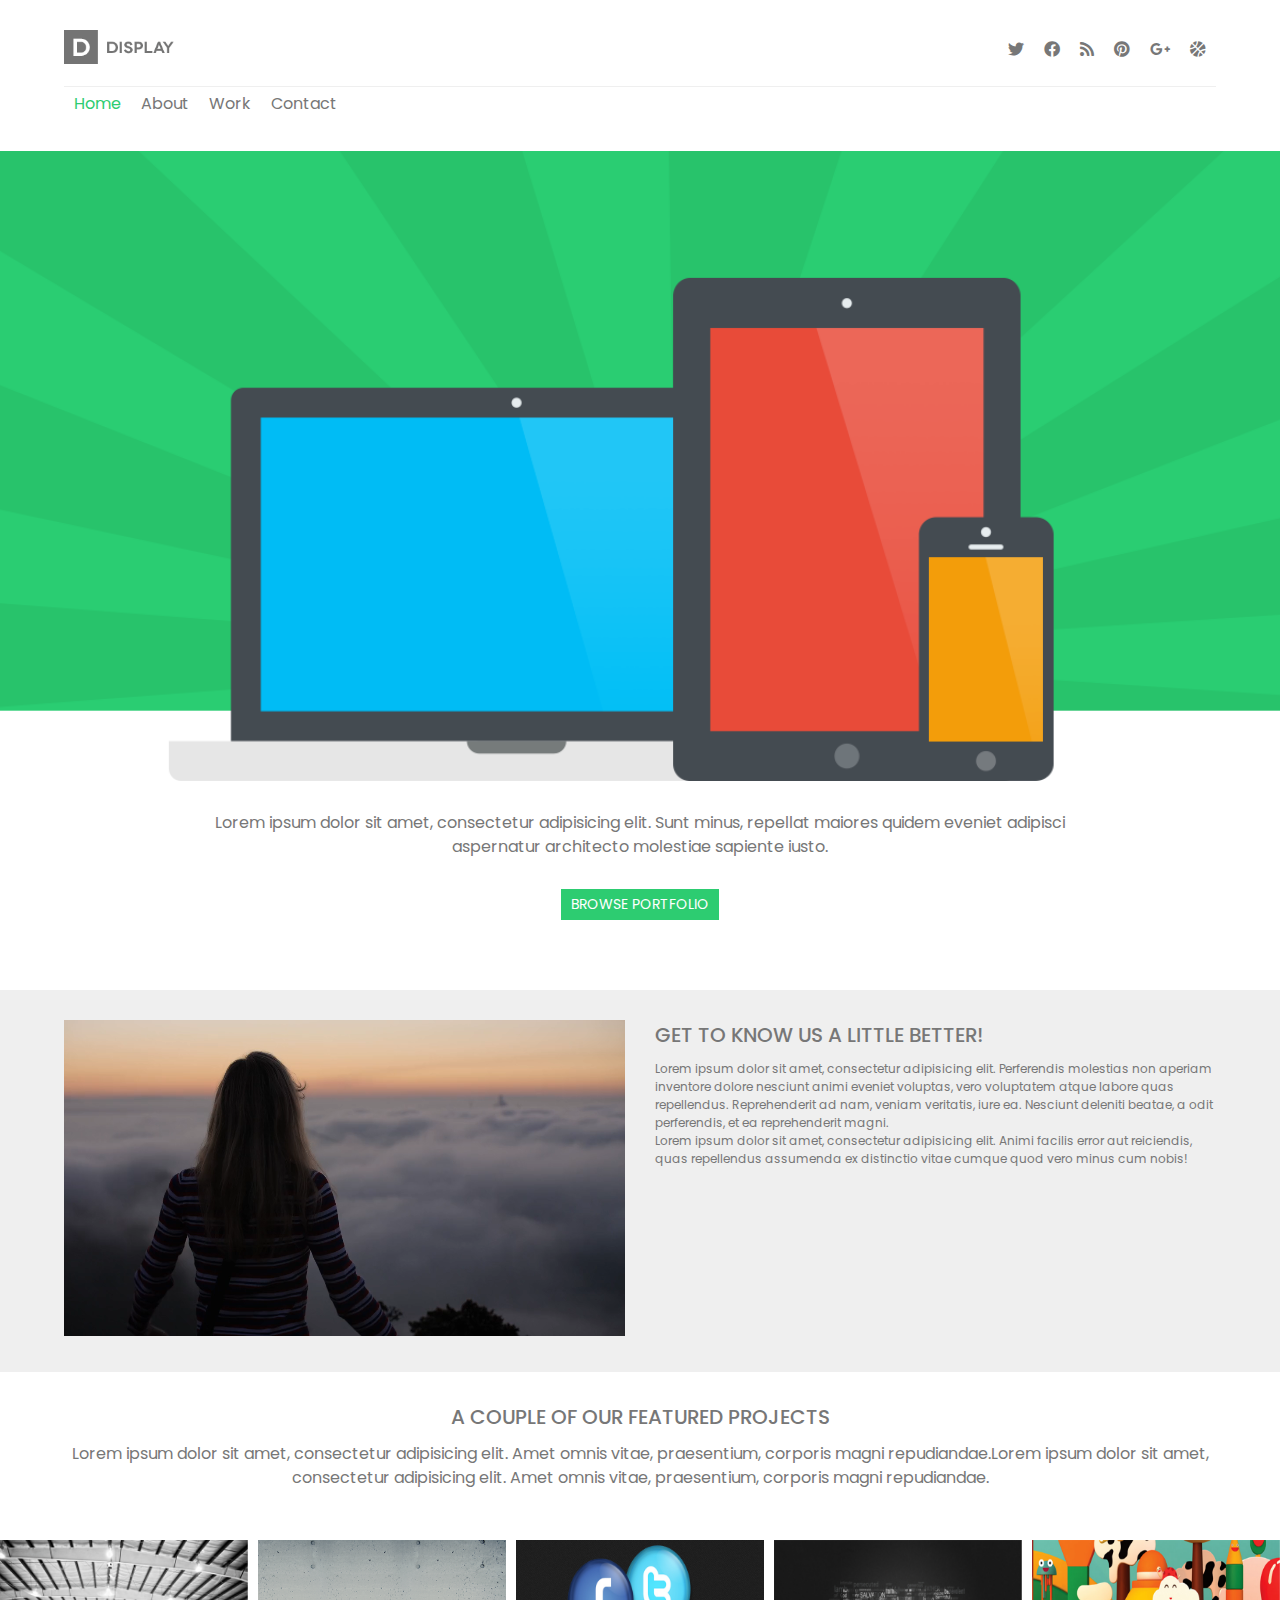
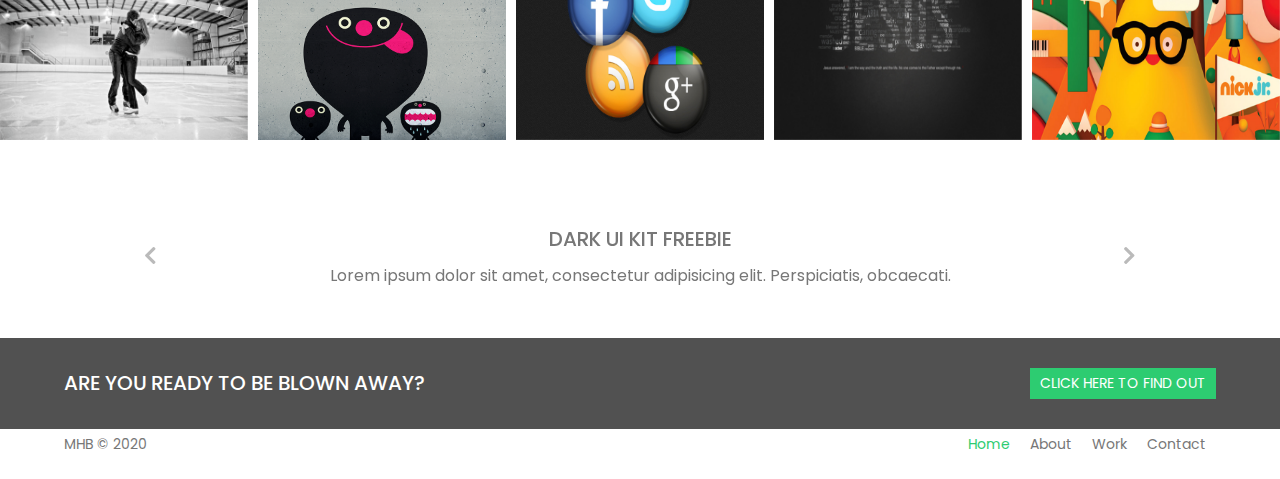
<file: index.html>
<!doctype html>
<html class="no-js" lang="">

<head>
  <!-- Required meta tags -->
  <meta charset="utf-8">
  <meta http-equiv="x-ua-compitable" content="ie=edge, chrome 1"> <!-- Display webpage in edge mode/IE in highest supported document mode -->
  <title>Display Website</title>
  <meta name="description" content="">
  <meta name="viewport" content="width=device-width, initial-scale=1"><!-- Optimizations for mobile devices -->
  <link rel="apple-touch-icon" href="icon.png">
  <!-- Place favicon.ico in the root directory -->
  <link rel="shortcut icon" type="image/x-icon" href="favicon.ico">
  <!-- GOOGLE FONTS -->
   <link href="https://fonts.googleapis.com/css2?family=Poppins:wght@400;500;700&display=swap" rel="stylesheet">
  <!-- CSS FILES -->
  <link rel="stylesheet" href="assets/css/bootstrap.min.css">
  <link rel="stylesheet" href="assets/css/owl.carousel.min.css">
  <link rel="stylesheet" href="assets/css/animate.min.css">
  <link rel="stylesheet" href="assets/css/owl.theme.default.min.css">
  <link rel="stylesheet" href="assets/fontawesome/css/all.min.css">
  <link rel="stylesheet" href="assets/css/normalize.css">
  <link rel="stylesheet" href="style.css">
  <link rel="stylesheet" href="assets/css/responsive.css">

  <meta name="theme-color" content="#fafafa">
        <!-- HTML5 shiv and Respond.js IE8 support of HTML5 elements and media queries -->
            <!--[if lt IE 9]>
            <script src="https://cdnjs.cloudflare.com/ajax/libs/html5shiv/3.7.3/html5shiv.min.js"></script>
            <script src="https://cdnjs.cloudflare.com/ajax/libs/respond.js/1.4.2/respond.min.js"</script>
            <![endif]-->
</head>

<body>
<!--===========================
  HEADER
============================-->
<header class="main-header">
  <div class="wrapper">
    
    <div class="main-header__top">

      <div class="main-header__logo">
      <a href="index.html">
        <img src="assets/img/main-logo.png" alt="Header Logo">
      </a>
      </div> <!-- main-header__logo -->

      <div class="header-icons">
        <ul class="nav justify-content-end">
          <li class="nav-item">
            <a class="nav-link active" href="#"><i class="fab fa-twitter"></i></a>
          </li>
          <li class="nav-item">
            <a class="nav-link" href="#"><i class="fab fa-facebook"></i></a>
          </li>
          <li class="nav-item">
            <a class="nav-link" href="#"><i class="fas fa-rss"></i></a>
          </li>
          <li class="nav-item">
            <a class="nav-link" href="#"><i class="fab fa-pinterest"></i></a>
          </li>
          <li class="nav-item">
            <a class="nav-link" href="#"><i class="fab fa-google-plus-g"></i></a>
          </li>
          <li class="nav-item">
            <a class="nav-link" href="#"><i class="fas fa-basketball-ball"></i></a>
          </li>
        </ul>
      </div> <!-- header-icons -->

    </div> <!-- main-header__top -->

    <div class="header-menu">
      <nav class="nav">
        <a class="nav-link active" href="index.html">Home</a>
        <a class="nav-link" href="about.html">About</a>
        <a class="nav-link" href="work.html">Work</a>
        <a class="nav-link" href="contact.html">Contact</a>
      </nav> <!-- nav -->
    </div> <!-- header-menu -->
  </div> <!-- wrapper -->
</header> <!-- main-header -->

<main>
<!--===========================
  HERO AREA
============================-->
<section class="hero">
  <div class="div"></div>
  <div class="wrapper">
    <div class="section-content text-center">
    <p>
      Lorem ipsum dolor sit amet, consectetur adipisicing elit. Sunt minus, repellat maiores quidem eveniet adipisci aspernatur architecto molestiae sapiente iusto.
    </p>
    <a href="#" id="button">Browse Portfolio</a>
  </div> <!-- section-content -->
  </div> <!-- wrapper -->
</section> <!-- hero -->

<!--===========================
  VIDEO
============================-->
<section class="video">
  <div class="wrapper">
    <div class="row">
      <div class="video-content col-lg-6 col-md-6 col-sm-12 col-12">
        <video src="assets/img/video.mp4" autoplay muted loop></video>
      </div> <!-- video-content -->
      <div class="writing-content col-lg-6 col-md-6 col-sm-12 col-12">
        <h2>Get to know us a little better!</h2>
        <p>Lorem ipsum dolor sit amet, consectetur adipisicing elit. Perferendis molestias non aperiam inventore dolore nesciunt animi eveniet voluptas, vero voluptatem atque labore quas repellendus. Reprehenderit ad nam, veniam veritatis, iure ea. Nesciunt deleniti beatae, a odit perferendis, et ea reprehenderit magni.</p>
        <p>Lorem ipsum dolor sit amet, consectetur adipisicing elit. Animi facilis error aut reiciendis, quas repellendus assumenda ex distinctio vitae cumque quod vero minus cum nobis!</p>
      </div> <!-- writing-content -->
    </div> <!-- row -->
  </div> <!-- wrapper -->
</section> <!-- video -->

<!--===========================
  FEATURED
============================-->
<section class="featured">
  <div class="wrapper">
    <div class="section-title text-center">
      <h2>A couple of our featured projects</h2>
      <p>Lorem ipsum dolor sit amet, consectetur adipisicing elit. Amet omnis vitae, praesentium, corporis magni repudiandae.Lorem ipsum dolor sit amet, consectetur adipisicing elit. Amet omnis vitae, praesentium, corporis magni repudiandae.</p>
    </div> <!-- section-title -->
  </div> <!-- wrapper -->

  <div class="featured-gallery owl-carousel">

    <div class="img-box">
      <img src="assets/img/work-1.png" class="image">
      <div class="middle">
        <div class="text"><a href="#"><i class="fas fa-link"></i></a></div>
      </div> <!-- middle -->
    </div> <!-- img-box -->

    <div class="img-box">
      <img src="assets/img/work2.png "class="image">
      <div class="middle">
        <div class="text"><a href="#"><i class="fas fa-link"></i></a></div>
      </div> <!-- middle -->
    </div> <!-- img-box -->

    <div class="img-box">
      <img src="assets/img/work-3.png "class="image">
      <div class="middle">
        <div class="text"><a href="#"><i class="fas fa-link"></i></a></div>
      </div> <!-- middle -->
    </div> <!-- img-box -->

    <div class="img-box">
      <img src="assets/img/work-4.png "class="image">
      <div class="middle">
        <div class="text"><a href="#"><i class="fas fa-link"></i></a></div>
      </div> <!-- middle -->
    </div> <!-- img-box -->

    <div class="img-box">
      <img src="assets/img/work-5.png" class="image">
      <div class="middle">
        <div class="text"><a href="#"><i class="fas fa-link"></i></a></div>
      </div> <!-- middle -->
    </div> <!-- img-box -->

    <div class="img-box">
      <img src="assets/img/work-6.png "class="image">
      <div class="middle">
        <div class="text"><a href="#"><i class="fas fa-link"></i></a></div>
      </div> <!-- middle -->
    </div> <!-- img-box -->

    <div class="img-box">
      <img src="assets/img/work-7.png "class="image">
      <div class="middle">
        <div class="text"><a href="#"><i class="fas fa-link"></i></a></div>
      </div> <!-- middle -->
    </div> <!-- img-box -->

    <div class="img-box">
      <img src="assets/img/work-3.png "class="image">
      <div class="middle">
        <div class="text"><a href="#"><i class="fas fa-link"></i></a></div>
      </div> <!-- middle -->
    </div> <!-- img-box -->

  </div> <!-- featured-gallery -->
</section> <!-- featured -->

<!--===========================
  TEXT SLIDER
============================-->
<section class="text-slider">
  <div class="wrapper">
    <div id="carouselExampleControls" class="carousel slide" data-ride="carousel">

      <div class="carousel-inner">

        <div class="carousel-item active text-center text-slider-content">
          <h2>Dark UI kit freebie</h2>
          <p>Lorem ipsum dolor sit amet, consectetur adipisicing elit. Perspiciatis, obcaecati.</p>
        </div> <!-- carousel-item -->
        <div class="carousel-item text-center text-slider-content">
          <h2>Ready To Publish?</h2>
          <p>Lorem ipsum dolor sit amet, consectetur adipisicing elit. Perspiciatis, obcaecati.</p>
        </div> <!-- carousel-item -->
        <div class="carousel-item text-center text-slider-content">
          <h2>Wordpress theme customization</h2>
          <p>Lorem ipsum dolor sit amet, consectetur adipisicing elit. Perspiciatis, obcaecati.</p>
        </div> <!-- carousel-item -->

      </div> <!-- carousel-inner -->

      <a class="carousel-control-prev" href="#carouselExampleControls" role="button" data-slide="prev">
        <i class="fa fa-chevron-left"></i>
      </a> <!-- carousel-control-prev -->

      <a class="carousel-control-next" href="#carouselExampleControls" role="button" data-slide="next">
        <i class="fa fa-chevron-right"></i>
      </a> <!-- carousel-control-next -->

    </div> <!-- carousel -->
  </div> <!-- wrapper -->
</section> <!-- text-slider -->

<!--===========================
  CALL TO ACTION
============================-->
<section class="call-to-action">
  <div class="wrapper">

    <div class="call-content">
      <h2>Are you ready to be blown away?</h2>
      <a href="#" id="button"> Click here to find out</a>
    </div> <!-- call-content -->

  </div> <!-- wrapper -->
</section> <!-- call-to-action -->

<!--===========================
  FOOTER
============================-->
<footer class="main-footer">
  <div class="wrapper">
    <div class="footer-content">
      <p> MHB &copy; 2020 </p>
      <div class="footer-menu">
        <nav class="nav">
          <a class="nav-link active" href="index.html">Home</a>
          <a class="nav-link" href="about.html">About</a>
          <a class="nav-link" href="work.html">Work</a>
          <a class="nav-link" href="contact.html">Contact</a>
        </nav> <!-- nav -->
      </div> <!-- footer-menu -->
    </div> <!-- call-content -->
  </div> <!-- wrapper -->
</footer> <!-- main-footer -->

</main>

  <script src="assets/js/jquery-3.5.1.min.js"></script>
  <script src="assets/js/popper.min.js"></script>
  <script src="assets/js/owl.carousel.min.js"></script>
  <script src="assets/js/bootstrap.min.js"></script>
  <script src="assets/js/main.js"></script>
  <script src="assets/js/modernizr-3.8.0.min.js"></script>
  
</body>

</html>
</file>
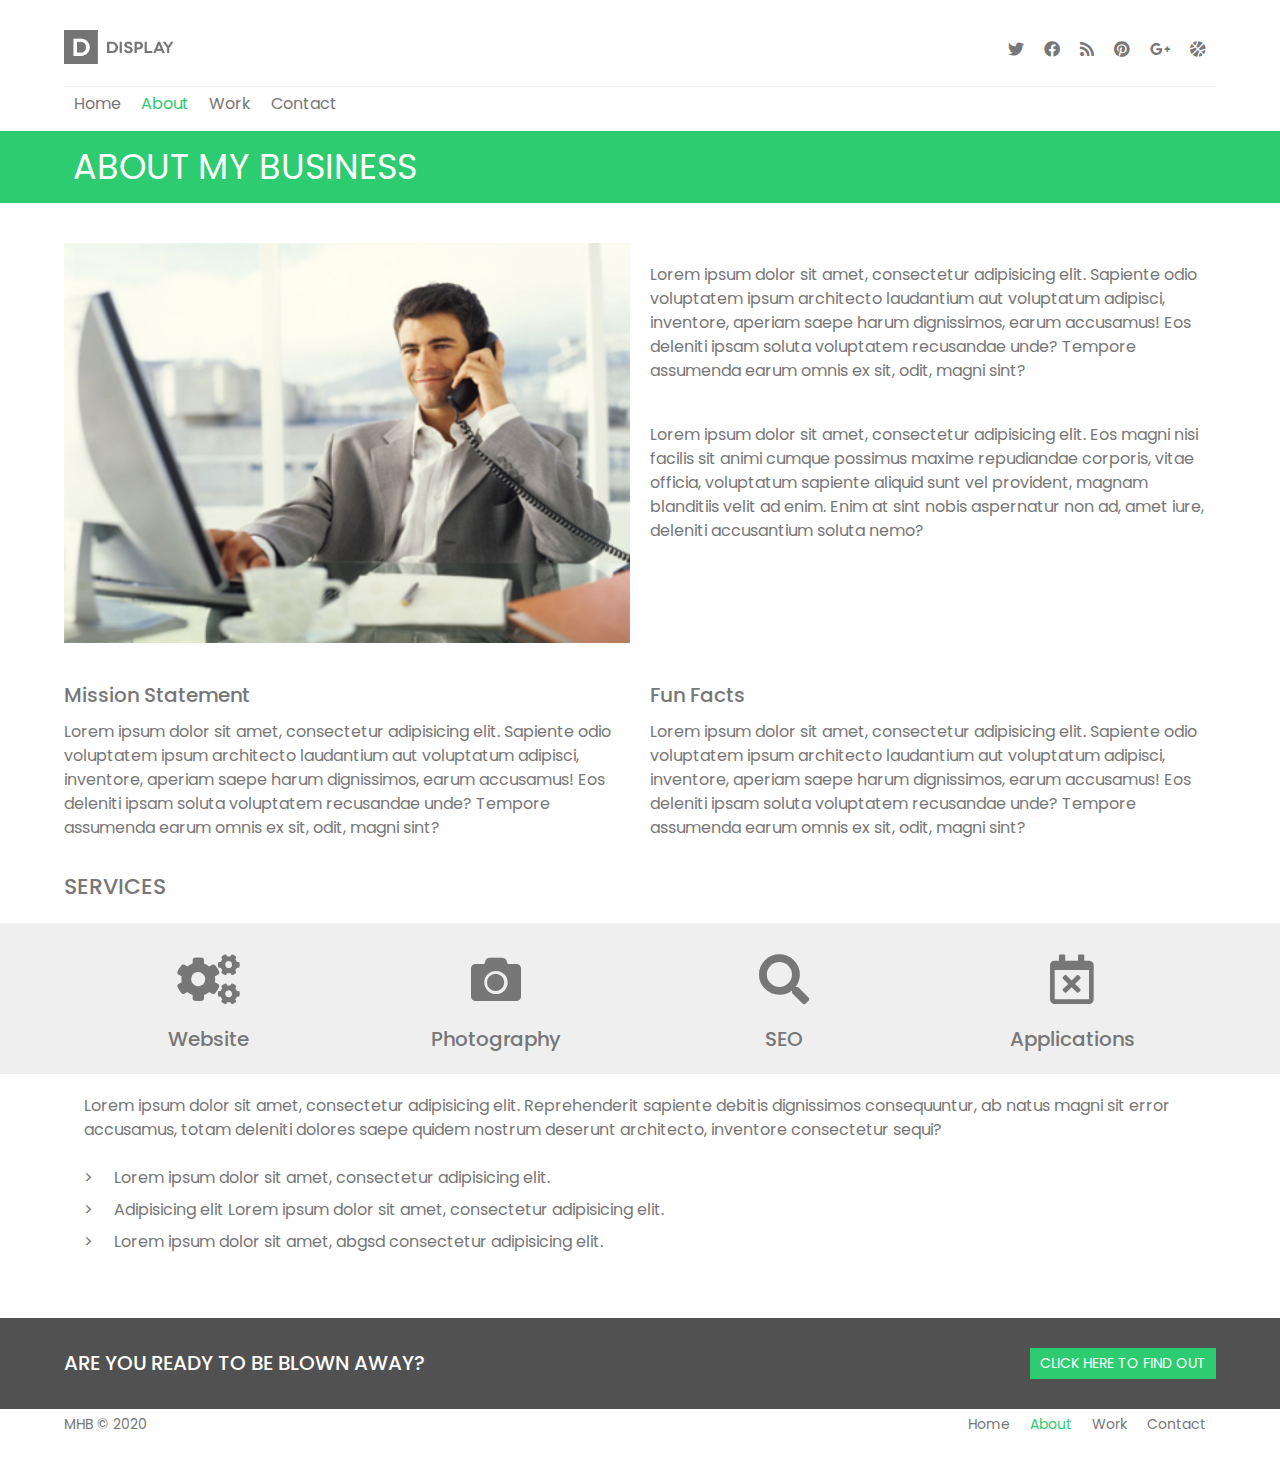
<file: about.html>
<!doctype html>
<html class="no-js" lang="">

<head>
  <!-- Required meta tags -->
  <meta charset="utf-8">
  <meta http-equiv="x-ua-compitable" content="ie=edge, chrome 1"> <!-- Display webpage in edge mode/IE in highest supported document mode -->
  <title>Aboout Us</title>
  <meta name="description" content="">
  <meta name="viewport" content="width=device-width, initial-scale=1"><!-- Optimizations for mobile devices -->
  <link rel="apple-touch-icon" href="icon.png">
  <!-- Place favicon.ico in the root directory -->
  <link rel="shortcut icon" type="image/x-icon" href="favicon.ico">
  <!-- GOOGLE FONTS -->
   <link href="https://fonts.googleapis.com/css2?family=Poppins:wght@400;500;700&display=swap" rel="stylesheet">
  <!-- CSS FILES -->
  <link rel="stylesheet" href="assets/css/bootstrap.min.css">
  <link rel="stylesheet" href="assets/css/owl.carousel.min.css">
  <link rel="stylesheet" href="assets/css/animate.min.css">
  <link rel="stylesheet" href="assets/css/owl.theme.default.min.css">
  <link rel="stylesheet" href="assets/fontawesome/css/all.min.css">
  <link rel="stylesheet" href="assets/css/normalize.css">
  <link rel="stylesheet" href="style.css">
  <link rel="stylesheet" href="assets/css/responsive.css">

  <meta name="theme-color" content="#fafafa">
        <!-- HTML5 shiv and Respond.js IE8 support of HTML5 elements and media queries -->
            <!--[if lt IE 9]>
            <script src="https://cdnjs.cloudflare.com/ajax/libs/html5shiv/3.7.3/html5shiv.min.js"></script>
            <script src="https://cdnjs.cloudflare.com/ajax/libs/respond.js/1.4.2/respond.min.js"</script>
            <![endif]-->
</head>

<body>
<!--===========================
  HEADER
============================-->
<header class="main-header">
  <div class="wrapper">
    
    <div class="main-header__top">

      <div class="main-header__logo">
      <a href="index.html">
        <img src="assets/img/main-logo.png" alt="Header Logo">
      </a>
      </div> <!-- main-header__logo -->

      <div class="header-icons">
        <ul class="nav justify-content-end">
          <li class="nav-item">
            <a class="nav-link active" href="#"><i class="fab fa-twitter"></i></a>
          </li>
          <li class="nav-item">
            <a class="nav-link" href="#"><i class="fab fa-facebook"></i></a>
          </li>
          <li class="nav-item">
            <a class="nav-link" href="#"><i class="fas fa-rss"></i></a>
          </li>
          <li class="nav-item">
            <a class="nav-link" href="#"><i class="fab fa-pinterest"></i></a>
          </li>
          <li class="nav-item">
            <a class="nav-link" href="#"><i class="fab fa-google-plus-g"></i></a>
          </li>
          <li class="nav-item">
            <a class="nav-link" href="#"><i class="fas fa-basketball-ball"></i></a>
          </li>
        </ul>
      </div> <!-- header-icons -->

    </div> <!-- main-header__top -->

    <div class="header-menu">
      <nav class="nav">
        <a class="nav-link" href="index.html">Home</a>
        <a class="nav-link active" href="about.html">About</a>
        <a class="nav-link" href="work.html">Work</a>
        <a class="nav-link" href="contact.html">Contact</a>
      </nav> <!-- nav -->
    </div> <!-- header-menu -->
  </div> <!-- wrapper -->
</header> <!-- main-header -->

<!--===========================
  PAGE TITLE
============================-->
<section class="page-title">
  <div class="wrapper">
    <h1>About my business</h1>
  </div> <!-- wrapper -->
</section> <!-- page-title -->

<main>
<!--===========================
  ABOUT CONTENT
============================-->
<section class="about-content">
  <div class="wrapper">
    <div class="full-content">

      <div class="about-content1">
        <img src="assets/img/about-person.png" alt="Person about">
      </div> <!-- about-content1 -->

      <div class="about-content2">
        <p>Lorem ipsum dolor sit amet, consectetur adipisicing elit. Sapiente odio voluptatem ipsum architecto laudantium aut voluptatum adipisci, inventore, aperiam saepe harum dignissimos, earum accusamus! Eos deleniti ipsam soluta voluptatem recusandae unde? Tempore assumenda earum omnis ex sit, odit, magni sint?</p>

        <p>Lorem ipsum dolor sit amet, consectetur adipisicing elit. Eos magni nisi facilis sit animi cumque possimus maxime repudiandae corporis, vitae officia, voluptatum sapiente aliquid sunt vel provident, magnam blanditiis velit ad enim. Enim at sint nobis aspernatur non ad, amet iure, deleniti accusantium soluta nemo?</p>
      </div> <!-- about-content2 -->

      <div class="about-content3">
        <h2>Mission Statement</h2>
        <p>Lorem ipsum dolor sit amet, consectetur adipisicing elit. Sapiente odio voluptatem ipsum architecto laudantium aut voluptatum adipisci, inventore, aperiam saepe harum dignissimos, earum accusamus! Eos deleniti ipsam soluta voluptatem recusandae unde? Tempore assumenda earum omnis ex sit, odit, magni sint?</p>
      </div> <!-- about-content3 -->

      <div class="about-content4">
        <h2>Fun Facts</h2>
        <p>Lorem ipsum dolor sit amet, consectetur adipisicing elit. Sapiente odio voluptatem ipsum architecto laudantium aut voluptatum adipisci, inventore, aperiam saepe harum dignissimos, earum accusamus! Eos deleniti ipsam soluta voluptatem recusandae unde? Tempore assumenda earum omnis ex sit, odit, magni sint?</p>
      </div> <!-- about-content4 -->

    </div> <!-- full-content -->
  </div> <!-- wrapper -->
</section> <!-- about-content -->

<!--===========================
  SERVICES
============================-->
<div class="wrapper partial">
  <h2>services</h2>
</div> <!-- wrapper partial -->
<section class="services">
  <div class="wrapper">
    <div class="service-content">

      <div class="service-box">
        <a href="#">
          <span><i class="fas fa-cogs"></i></span>
          <h3>Website</h3>
        </a>
      </div> <!-- service-box -->

      <div class="service-box">
        <a href="#">
          <span><i class="fas fa-camera"></i></span>
          <h3>Photography</h3>
        </a>
      </div> <!-- service-box -->

      <div class="service-box">
        <a href="#">
          <span><i class="fas fa-search"></i></span>
          <h3>SEO</h3>
        </a>
      </div> <!-- service-box -->

      <div class="service-box">
        <a href="#">
          <span><i class="far fa-calendar-times"></i></span>
          <h3>Applications</h3>
        </a>
      </div> <!-- service-box -->
    </div> <!-- service-content -->
 </div><!-- wrapper -->
</section> <!-- services -->

  <div class="wrapper partial">
    <div class="service-list">
        <p>Lorem ipsum dolor sit amet, consectetur adipisicing elit. Reprehenderit sapiente debitis dignissimos consequuntur, ab natus magni sit error accusamus, totam deleniti dolores saepe quidem nostrum deserunt architecto, inventore consectetur sequi?</p>
        <ul>
          <li>Lorem ipsum dolor sit amet, consectetur adipisicing elit.</li>
          <li>Adipisicing elit Lorem ipsum dolor sit amet, consectetur adipisicing elit.</li>
          <li>Lorem ipsum dolor sit amet, abgsd consectetur adipisicing elit.</li>
        </ul>
      </div> <!-- service-list -->
  </div> <!-- wrapper partial -->

<!--===========================
  CALL TO ACTION
============================-->
<section class="call-to-action">
  <div class="wrapper">

    <div class="call-content">
      <h2>Are you ready to be blown away?</h2>
      <a href="#" id="button"> Click here to find out</a>
    </div> <!-- call-content -->

  </div> <!-- wrapper -->
</section> <!-- call-to-action -->

<!--===========================
  FOOTER
============================-->
<footer class="main-footer">
  <div class="wrapper">
    <div class="footer-content">
      <p> MHB &copy; 2020 </p>
      <div class="footer-menu">
        <nav class="nav">
          <a class="nav-link" href="index.html">Home</a>
          <a class="nav-link active" href="about.html">About</a>
          <a class="nav-link" href="work.html">Work</a>
          <a class="nav-link" href="contact.html">Contact</a>
        </nav> <!-- nav -->
      </div> <!-- footer-menu -->
    </div> <!-- call-content -->
  </div> <!-- wrapper -->
</footer> <!-- main-footer -->

</main>

  <script src="assets/js/jquery-3.5.1.min.js"></script>
  <script src="assets/js/popper.min.js"></script>
  <script src="assets/js/owl.carousel.min.js"></script>
  <script src="assets/js/bootstrap.min.js"></script>
  <script src="assets/js/main.js"></script>
  <script src="assets/js/modernizr-3.8.0.min.js"></script>
  
</body>

</html>
</file>
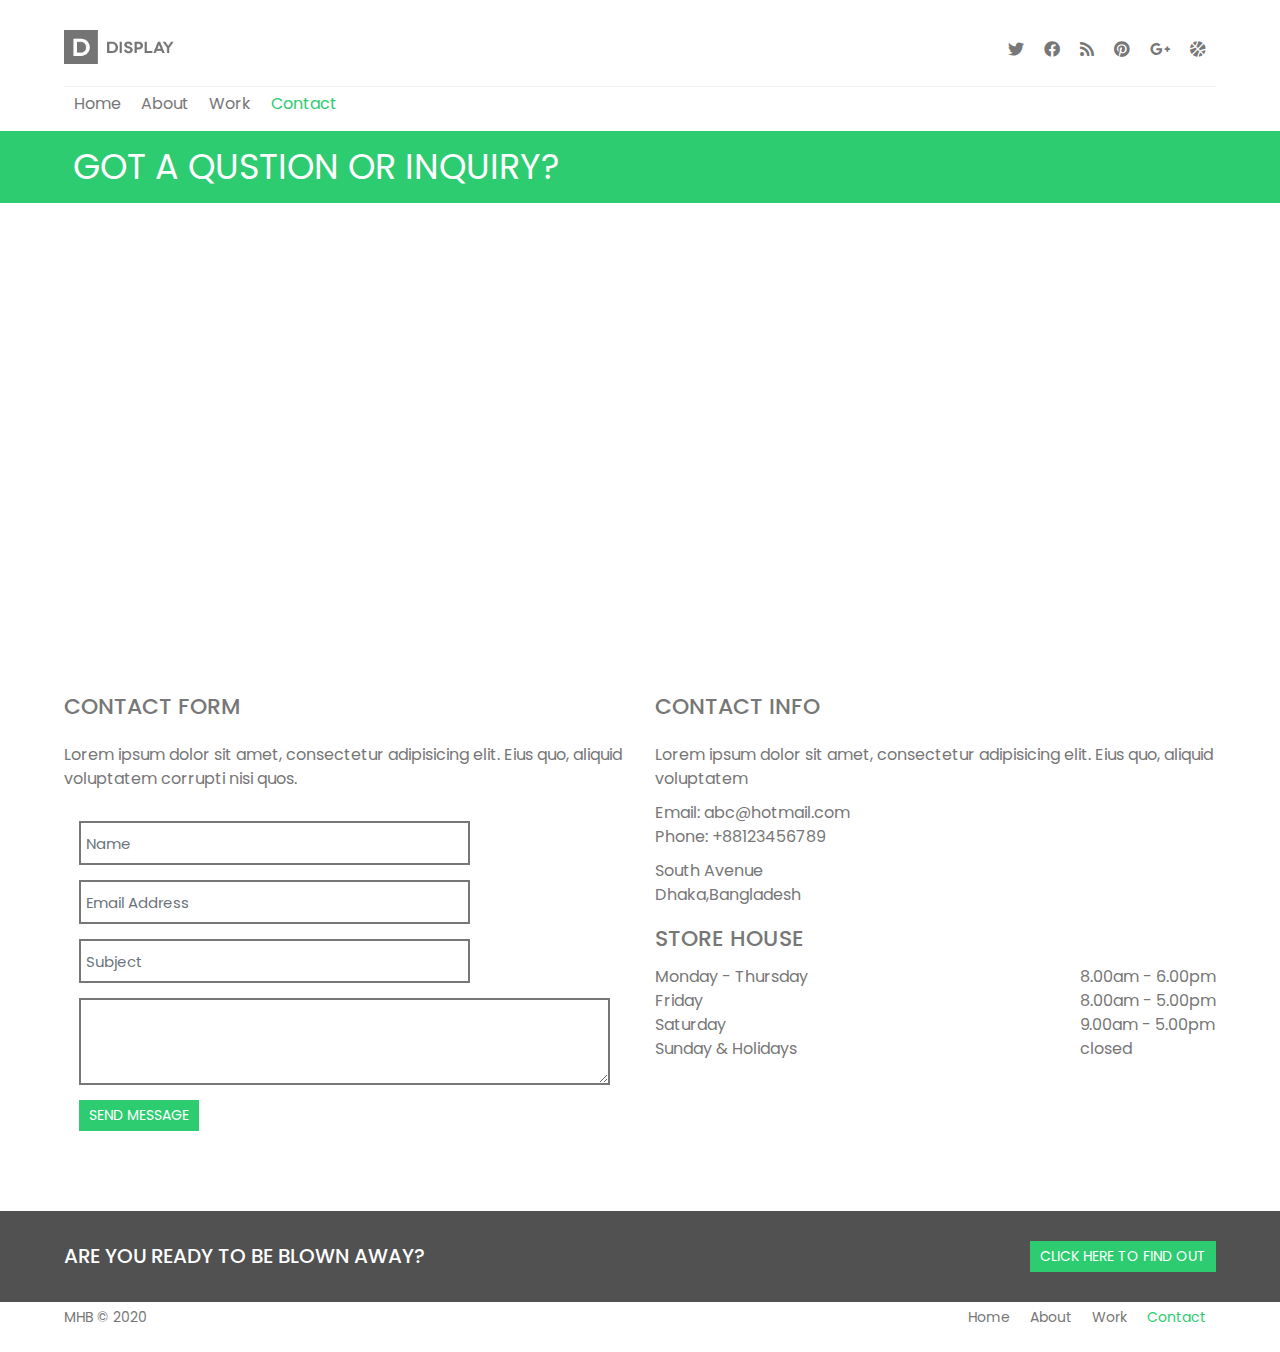
<file: contact.html>
<!doctype html>
<html class="no-js" lang="">

<head>
  <!-- Required meta tags -->
  <meta charset="utf-8">
  <meta http-equiv="x-ua-compitable" content="ie=edge, chrome 1"> <!-- Display webpage in edge mode/IE in highest supported document mode -->
  <title>My Work</title>
  <meta name="description" content="">
  <meta name="viewport" content="width=device-width, initial-scale=1"><!-- Optimizations for mobile devices -->
  <link rel="apple-touch-icon" href="icon.png">
  <!-- Place favicon.ico in the root directory -->
  <link rel="shortcut icon" type="image/x-icon" href="favicon.ico">
  <!-- GOOGLE FONTS -->
   <link href="https://fonts.googleapis.com/css2?family=Poppins:wght@400;500;700&display=swap" rel="stylesheet">
  <!-- CSS FILES -->
  <link rel="stylesheet" href="assets/css/bootstrap.min.css">
  <link rel="stylesheet" href="assets/css/owl.carousel.min.css">
  <!-- <link rel="stylesheet" href="assets/css/animate.min.css"> -->
  <link rel="stylesheet" href="assets/css/owl.theme.default.min.css">
  <link rel="stylesheet" href="assets/fontawesome/css/all.min.css">
  <link rel="stylesheet" href="assets/css/normalize.css">
  <link rel="stylesheet" href="style.css">
  <link rel="stylesheet" href="assets/css/responsive.css">

  <meta name="theme-color" content="#fafafa">
        <!-- HTML5 shiv and Respond.js IE8 support of HTML5 elements and media queries -->
            <!--[if lt IE 9]>
            <script src="https://cdnjs.cloudflare.com/ajax/libs/html5shiv/3.7.3/html5shiv.min.js"></script>
            <script src="https://cdnjs.cloudflare.com/ajax/libs/respond.js/1.4.2/respond.min.js"</script>
            <![endif]-->
</head>

<body>
<!--===========================
  HEADER
============================-->
<header class="main-header">
  <div class="wrapper">
    
    <div class="main-header__top">

      <div class="main-header__logo">
      <a href="index.html">
        <img src="assets/img/main-logo.png" alt="Header Logo">
      </a>
      </div> <!-- main-header__logo -->

      <div class="header-icons">
        <ul class="nav justify-content-end">
          <li class="nav-item">
            <a class="nav-link active" href="#"><i class="fab fa-twitter"></i></a>
          </li>
          <li class="nav-item">
            <a class="nav-link" href="#"><i class="fab fa-facebook"></i></a>
          </li>
          <li class="nav-item">
            <a class="nav-link" href="#"><i class="fas fa-rss"></i></a>
          </li>
          <li class="nav-item">
            <a class="nav-link" href="#"><i class="fab fa-pinterest"></i></a>
          </li>
          <li class="nav-item">
            <a class="nav-link" href="#"><i class="fab fa-google-plus-g"></i></a>
          </li>
          <li class="nav-item">
            <a class="nav-link" href="#"><i class="fas fa-basketball-ball"></i></a>
          </li>
        </ul>
      </div> <!-- header-icons -->

    </div> <!-- main-header__top -->

    <div class="header-menu">
      <nav class="nav">
        <a class="nav-link" href="index.html">Home</a>
        <a class="nav-link" href="about.html">About</a>
        <a class="nav-link" href="work.html">Work</a>
        <a class="nav-link active" href="contact.html">Contact</a>
      </nav> <!-- nav -->
    </div> <!-- header-menu -->
  </div> <!-- wrapper -->
</header> <!-- main-header -->

<main>
<!--===========================
  PAGE TITLE
============================-->
<section class="page-title map">
  <div class="wrapper">
    <h1>Got a qustion or inquiry?</h1>
  </div> <!-- wrapper -->
</section> <!-- page-title -->

<!--===========================
  GOOGLE MAP
============================-->
<section class="g-map">
	<div class="location-area">
		<iframe src="https://www.google.com/maps/embed?pb=!1m18!1m12!1m3!1d14606.49035988669!2d90.41241357305125!3d23.760834303345593!2m3!1f0!2f0!3f0!3m2!1i1024!2i768!4f13.1!3m3!1m2!1s0x3755b8783ab9882f%3A0x50f429f46d937f3c!2sRampura%2C%20Dhaka!5e0!3m2!1sen!2sbd!4v1595253440437!5m2!1sen!2sbd" width="100%" height="450" frameborder="0" style="border:0;" allowfullscreen="" aria-hidden="false" tabindex="0"></iframe>
	</div> <!-- location-area -->
</section> <!-- g-map -->

<!--===========================
  CONTACT BOX
============================-->
<section class="contact-box">
	<div class="wrapper">
		<div class="row">
			<div class="contact-form col-lg-6 col-md-6 col-sm-12 col-12">
				<h2>Contact form</h2>
				<p>Lorem ipsum dolor sit amet, consectetur adipisicing elit. Eius quo, aliquid voluptatem corrupti nisi quos.</p>
				<form>
					<div>
						<div class="form-group mt-5 mb-4 col-md-9">
							<input type="text" class="form-control" placeholder="Name">
						</div>
						<div class="form-group mb-4 col-md-9">
							<input type="email" class="form-control" placeholder="Email Address">
						</div>
						<div class="form-group mb-4 col-md-9">
							<input type="text" class="form-control" placeholder="Subject">
						</div>
						<div class="form-group mb-4 col-md-12">
							<textarea class="form-control" rows="5"></textarea>
						</div>
						<a href="#" id="button">Send Message</a>
					</div>
				</form>
			</div> <!-- contact-form -->
			<div class="contact-info col-lg-6 col-md-6 col-sm-12 col-12">
				<h2>Contact Info</h2>
				<p class="mb-3">Lorem ipsum dolor sit amet, consectetur adipisicing elit. Eius quo, aliquid voluptatem</p>
				<p>Email: <span class="email-link">abc@hotmail.com</span></p>
				<p>Phone: +88123456789</p>
				<p class="mt-3">South Avenue</p>
				<p>Dhaka,Bangladesh</p>
				<h2 class="mt-4 mb-3">Store House</h2>

				<div class="hours">
				<div class="schedule">
					<p>Monday - Thursday</p>
				
					<p>Friday</p>
		
					<p>Saturday</p>

					<p>Sunday & Holidays</p>
				</div>

				<div class="time">
					<p>8.00am - 6.00pm</p>
					<p>8.00am - 5.00pm</p>
					<p>9.00am - 5.00pm</p>
					<p>closed</p>
				</div>

				</div>

			</div>
		</div>
	</div>
</section>

<!--===========================
  CALL TO ACTION
============================-->
<section class="call-to-action">
  <div class="wrapper">

    <div class="call-content">
      <h2>Are you ready to be blown away?</h2>
      <a href="#" id="button"> Click here to find out</a>
    </div> <!-- call-content -->

  </div> <!-- wrapper -->
</section> <!-- call-to-action -->

<!--===========================
  FOOTER
============================-->
<footer class="main-footer">
  <div class="wrapper">
    <div class="footer-content">
      <p> MHB &copy; 2020 </p>
      <div class="footer-menu">
        <nav class="nav">
          <a class="nav-link" href="index.html">Home</a>
          <a class="nav-link" href="about.html">About</a>
          <a class="nav-link" href="work.html">Work</a>
          <a class="nav-link active" href="contact.html">Contact</a>
        </nav> <!-- nav -->
      </div> <!-- footer-menu -->
    </div> <!-- call-content -->
  </div> <!-- wrapper -->
</footer> <!-- main-footer -->
</main>

  <script src="assets/js/jquery-3.5.1.min.js"></script>
  <script src="assets/js/popper.min.js"></script>
  <script src="assets/js/owl.carousel.min.js"></script>
  <script src="assets/js/bootstrap.min.js"></script>
  <script src="assets/js/mixitup.min.js"></script>
  <script src="assets/js/main.js"></script>
  <script src="assets/js/modernizr-3.8.0.min.js"></script>
  
</body>

</html>
</file>
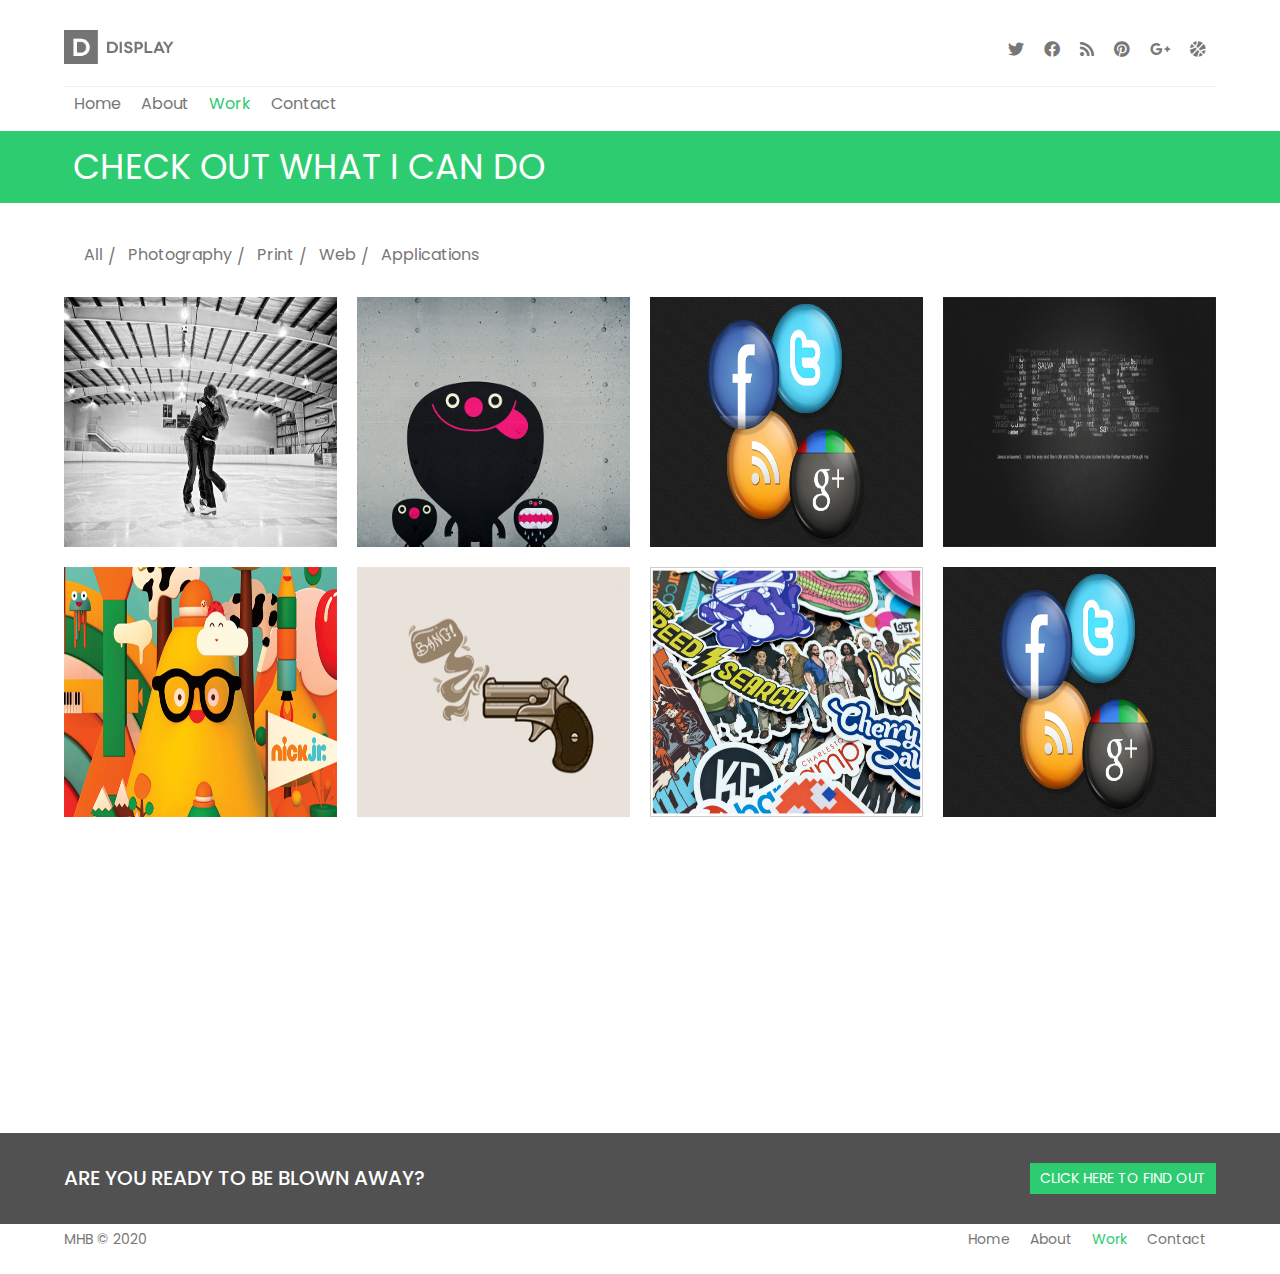
<file: work.html>
<!doctype html>
<html class="no-js" lang="">

<head>
  <!-- Required meta tags -->
  <meta charset="utf-8">
  <meta http-equiv="x-ua-compitable" content="ie=edge, chrome 1"> <!-- Display webpage in edge mode/IE in highest supported document mode -->
  <title>My Work</title>
  <meta name="description" content="">
  <meta name="viewport" content="width=device-width, initial-scale=1"><!-- Optimizations for mobile devices -->
  <link rel="apple-touch-icon" href="icon.png">
  <!-- Place favicon.ico in the root directory -->
  <link rel="shortcut icon" type="image/x-icon" href="favicon.ico">
  <!-- GOOGLE FONTS -->
   <link href="https://fonts.googleapis.com/css2?family=Poppins:wght@400;500;700&display=swap" rel="stylesheet">
  <!-- CSS FILES -->
  <link rel="stylesheet" href="assets/css/bootstrap.min.css">
  <link rel="stylesheet" href="assets/css/owl.carousel.min.css">
  <!-- <link rel="stylesheet" href="assets/css/animate.min.css"> -->
  <link rel="stylesheet" href="assets/css/owl.theme.default.min.css">
  <link rel="stylesheet" href="assets/fontawesome/css/all.min.css">
  <link rel="stylesheet" href="assets/css/normalize.css">
  <link rel="stylesheet" href="style.css">
  <link rel="stylesheet" href="assets/css/responsive.css">

  <meta name="theme-color" content="#fafafa">
        <!-- HTML5 shiv and Respond.js IE8 support of HTML5 elements and media queries -->
            <!--[if lt IE 9]>
            <script src="https://cdnjs.cloudflare.com/ajax/libs/html5shiv/3.7.3/html5shiv.min.js"></script>
            <script src="https://cdnjs.cloudflare.com/ajax/libs/respond.js/1.4.2/respond.min.js"</script>
            <![endif]-->
</head>

<body>
<!--===========================
  HEADER
============================-->
<header class="main-header">
  <div class="wrapper">
    
    <div class="main-header__top">

      <div class="main-header__logo">
      <a href="index.html">
        <img src="assets/img/main-logo.png" alt="Header Logo">
      </a>
      </div> <!-- main-header__logo -->

      <div class="header-icons">
        <ul class="nav justify-content-end">
          <li class="nav-item">
            <a class="nav-link active" href="#"><i class="fab fa-twitter"></i></a>
          </li>
          <li class="nav-item">
            <a class="nav-link" href="#"><i class="fab fa-facebook"></i></a>
          </li>
          <li class="nav-item">
            <a class="nav-link" href="#"><i class="fas fa-rss"></i></a>
          </li>
          <li class="nav-item">
            <a class="nav-link" href="#"><i class="fab fa-pinterest"></i></a>
          </li>
          <li class="nav-item">
            <a class="nav-link" href="#"><i class="fab fa-google-plus-g"></i></a>
          </li>
          <li class="nav-item">
            <a class="nav-link" href="#"><i class="fas fa-basketball-ball"></i></a>
          </li>
        </ul>
      </div> <!-- header-icons -->

    </div> <!-- main-header__top -->

    <div class="header-menu">
      <nav class="nav">
        <a class="nav-link" href="index.html">Home</a>
        <a class="nav-link" href="about.html">About</a>
        <a class="nav-link active" href="work.html">Work</a>
        <a class="nav-link" href="contact.html">Contact</a>
      </nav> <!-- nav -->
    </div> <!-- header-menu -->
  </div> <!-- wrapper -->
</header> <!-- main-header -->

<div class="top">
<!--===========================
  PAGE TITLE
============================-->
<section class="page-title">
  <div class="wrapper">
    <h1>Check Out What I Can Do</h1>
  </div> <!-- wrapper -->
</section> <!-- page-title -->

<!--===========================
  FILTER MENU
============================-->
<section class="filter-menu">
  <div class="wrapper">
    <div class="filter">
      <nav class="nav">
        <a href="#" class="nav-link" data-filter="all" >All</a>
        <a href="#" class="nav-link" data-filter=".category-a" >Photography</a>
        <a href="#" class="nav-link" data-filter=".category-b" >Print</a>
        <a href="#" class="nav-link" data-filter=".category-c" >Web</a>
        <a href="#" class="nav-link" data-filter=".category-d" >Applications</a>
      </nav> <!-- nav category -->
    </div> <!-- filter -->

    <div class="work-gallery">
      <div class="img-box mix category-a" data-order="1">
        <img src="assets/img/work-1.png" class="image">
        <div class="middle">
          <div class="text"><a href="#"><i class="fas fa-link"></i></a></div>
        </div> <!-- middle -->
      </div> <!-- img-box -->

    <div class="img-box mix category-b" data-order="2">
      <img src="assets/img/work2.png "class="image">
      <div class="middle">
        <div class="text"><a href="#"><i class="fas fa-link"></i></a></div>
      </div> <!-- middle -->
    </div> <!-- img-box -->

    <div class="img-box mix category-c" data-order="3">
      <img src="assets/img/work-3.png "class="image">
      <div class="middle">
        <div class="text"><a href="#"><i class="fas fa-link"></i></a></div>
      </div> <!-- middle -->
    </div> <!-- img-box -->

    <div class="img-box mix category-d" data-order="4">
      <img src="assets/img/work-4.png "class="image">
      <div class="middle">
        <div class="text"><a href="#"><i class="fas fa-link"></i></a></div>
      </div> <!-- middle -->
    </div> <!-- img-box -->

    <div class="img-box mix category-a category-d" data-order="1">
      <img src="assets/img/work-5.png "class="image">
      <div class="middle">
        <div class="text"><a href="#"><i class="fas fa-link"></i></a></div>
      </div> <!-- middle -->
    </div> <!-- img-box -->

    <div class="img-box mix category-c category-b" data-order="2" >
      <img src="assets/img/work-6.png "class="image">
      <div class="middle">
        <div class="text"><a href="#"><i class="fas fa-link"></i></a></div>
      </div> <!-- middle -->
    </div> <!-- img-box -->

    <div class="img-box mix category-d category-b" data-order="3" >
      <img src="assets/img/work-7.png "class="image">
      <div class="middle">
        <div class="text"><a href="#"><i class="fas fa-link"></i></a></div>
      </div> <!-- middle -->
    </div> <!-- img-box -->

    <div class="img-box mix category-a category-c" data-order="4">
      <img src="assets/img/work-3.png "class="image">
      <div class="middle">
        <div class="text"><a href="#"><i class="fas fa-link"></i></a></div>
      </div> <!-- middle -->
    </div> <!-- img-box -->
    </div>
  </div> <!-- wrapper -->
</section> <!-- filter-menu -->

<!--===========================
  CALL TO ACTION
============================-->
<section class="call-to-action">
  <div class="wrapper">

    <div class="call-content">
      <h2>Are you ready to be blown away?</h2>
      <a href="#" id="button"> Click here to find out</a>
    </div> <!-- call-content -->

  </div> <!-- wrapper -->
</section> <!-- call-to-action -->

<!--===========================
  FOOTER
============================-->
<footer class="main-footer">
  <div class="wrapper">
    <div class="footer-content">
      <p> MHB &copy; 2020 </p>
      <div class="footer-menu">
        <nav class="nav">
          <a class="nav-link" href="index.html">Home</a>
          <a class="nav-link" href="about.html">About</a>
          <a class="nav-link active" href="work.html">Work</a>
          <a class="nav-link" href="contact.html">Contact</a>
        </nav> <!-- nav -->
      </div> <!-- footer-menu -->
    </div> <!-- call-content -->
  </div> <!-- wrapper -->
</footer> <!-- main-footer -->

</div> <!-- top -->

  <script src="assets/js/jquery-3.5.1.min.js"></script>
  <script src="assets/js/popper.min.js"></script>
  <script src="assets/js/owl.carousel.min.js"></script>
  <script src="assets/js/bootstrap.min.js"></script>
  <script src="assets/js/mixitup.min.js"></script>
  <script src="assets/js/main.js"></script>
  <script src="assets/js/modernizr-3.8.0.min.js"></script>
  
</body>

</html>
</file>
<file: assets/css/responsive.css>
/* SMALL/MOBILE SCREEN */
@media screen and (max-width: 500px) {
	.page-title h1 {
		text-align: center;
	}
	
	.filter-menu nav a {
		font-size: 1.1rem;
		margin-left: 0.5rem;
	}
	.wrapper {
		width: 95%;
	}

	.main-header__icons li a {
		font-size: 1.5rem;
	}

	.main-header__top {
		align-items: center;
		justify-content: space-around;
		gap: 1.5rem;
	}

	.carousel-item p {
		padding: 0 7rem;
	}

	.footer-content {
		align-items: center;
		justify-content: center;
	}

	.services .service-content {
		grid-template-columns: 1fr;
	}

	body p {
		font-size: 1.2rem;
	}

	.service-list li {
		font-size: 1.2rem;
	}
}


/* MEDIUM/TABLET SCREEN */
@media screen and (max-width: 768px) {
	.page-title h1 {
		font-size: 2rem;
		/*text-align: center;*/
	}
	.section-content p {
		padding: 0;
	}

	.writing-content p {
		font-size: 1.2rem;
	}

	.call-content {
		gap: 1.5rem;
		align-items: center;
		justify-content: center;
	}

	.full-content {
		grid-template-columns: 1fr;
		grid-gap: 0;
	}

	.service-content {
	grid-template-columns: repeat(2,1fr);
	}
}



/* LARGE SCREEN */
@media screen and (min-width: 769px) {
	.full-content img {
		height: 400px;
	}

}


/* EXTRA LARGE SCREEN */
@media screen and (min-width: 1171px) {

}
</file>
<file: style.css>
/* RESET CSS BEGIN */
html, body, div, span, applet, object, iframe,
h1, h2, h3, h4, h5, h6, p, blockquote, pre,
a, abbr, acronym, address, big, cite, code,
del, dfn, em, img, ins, kbd, q, s, samp,
small, strike, strong, sub, sup, tt, var,
b, u, i, center,
dl, dt, dd, ol, ul, li,
fieldset, form, label, legend,
table, caption, tbody, tfoot, thead, tr, th, td,
article, aside, canvas, details, embed, 
figure, figcaption, footer, header, hgroup, 
menu, nav, output, ruby, section, summary,
time, mark, audio, video {
	margin: 0;
	padding: 0;
	border: 0;
	font-size: 100%;
	font: inherit;
	vertical-align: baseline;
}
/* HTML5 display-role reset for older browsers */
article, aside, details, figcaption, figure, 
footer, header, hgroup, menu, nav, section {
	display: block;
}
body {
	line-height: 1;
    
}
ol, ul {
	list-style: none;
}
blockquote, q {
	quotes: none;
}
blockquote:before, blockquote:after,
q:before, q:after {
	content: '';
	content: none;
}
table {
	border-collapse: collapse;
	border-spacing: 0;
}
/*RESET CSS END*/

/* COLOR VARIABLES */
:root {
	--primary-color: #efefef;
	--text-color: #777777;
	--green-color: #2DCC71;
}

/* CORE STYLES */
*,
*::after,
*::before {
	box-sizing: inherit;
}

html {
	font-size: 62.5%;  /* making default unit to 10px = 1rem */
}

body {
	box-sizing: border-box;
	line-height: 1.5;
	-webkit-font-smoothing: antialiased;
	-moz-font-smoothing: antialiased;
	text-rendering: optimizeLegibility;
	font-family: 'Poppins', sans-serif;
	font-size: 1.6rem;
	color: var(--text-color);
	height: 100%; 
}

.wrapper {
	width: 90%;
	max-width: 1180px;
	margin: 0 auto;
}

section {
	padding: 3rem 0;
}

#button,
#button:link,
#button:visited {
	font-size: 1.4rem;
    color: #fff;
    text-decoration: none;
    text-transform: uppercase;
    display: inline-block;
    background: var(--green-color);
    padding: 0.5rem 1rem;
    transition: 0.3s all;
}

#button:hover {
	transform: translateY(-3px);
	box-shadow: 0 1rem 2rem rgba(0,0,0,.2);
}

#button:active {
	transform: translateY(-1px);
	box-shadow: 0 .5rem 1rem rgba(0,0,0,.2);
}

/************************* INDEX/HOME PAGE *************************/

/* HEADER */
header {
	padding-top: 3rem;
}
.main-header__top {
	display: flex;
	flex-wrap: wrap;
	align-items: center;
	justify-content: space-between;
	padding-bottom: 1.5rem;
	border-bottom: 1px solid var(--primary-color);
}

.main-header__logo img {
	width: 110px;
}

.header-icons ul li a {
	color: var(--text-color);
}

.header-icons ul li a:hover {
	color: #00BDF3;
}

.header-menu a {
	color: var(--text-color);
}

nav a.active {
	color: var(--green-color);
}

.header-menu a:hover {
	color: #2DCC70;
}
/* HERO */
div.div {
	height: 70vh;
	background-image: url(assets/img/homebg.png);
	background-position: center;
	background-size:cover;
}

.section-content {
	padding-bottom: 4rem;
}

.section-content p {
	margin: 3rem 0;
	padding: 0 15rem;
}


/* VIDEO */
section.video {
	background: var(--primary-color);
	color: var(--text-color);
}

.video-content video {
    width: 100%;
}

.writing-content h2 {
	text-transform: uppercase;
	font-size: 2rem;
	font-weight: 500;
	margin-bottom: 1rem;
}
.writing-content p {
	font-size: 1.2rem;
}

/* FEATURE */
.section-title h2 {
	text-transform: uppercase;
	font-size: 2rem;
	font-weight: 500;
	margin-bottom: 1rem;
}

.section-title p {
	padding-bottom: 5rem;
}

.owl-carousel img {
	height: 200px;
	width: 70%;
	opacity: 1;
	backface-visibility: hidden;
}

.img-box {
  position: relative;
}

.image {
  opacity: 1;
  display: block;
  width: 100%;
  height: auto;
  transition: .5s ease;
  backface-visibility: hidden;
}

.middle {
  transition: .5s ease;
  opacity: 0;
  position: absolute;
  top: 50%;
  left: 50%;
  transform: translate(-50%, -50%);
  -ms-transform: translate(-50%, -50%);
  text-align: center;
}

.text a {
  background-color: var(--green-color);
  color: white;
  font-size: 3rem;
  padding: 2rem 2.5rem;
  border-radius: 50%;
  -moz-border-radius: 50%;
  -webkit-border-radius: 50%;
}

.img-box:hover .image {
  opacity: 0.3;
}

.img-box:hover .middle {
  opacity: 1;
}

/* TEXT SLIDER */

.text-slider-content h2 {
	text-transform: uppercase;
	font-size: 2rem;
	font-weight: 500;
	margin-bottom: 1rem;
}

.carousel-item p {
	padding: 0 10rem;
}

.carousel-control-prev .fa,
.carousel-control-next .fa {
	font-size: 2rem;
	font-weight: bold;
	color: var(--text-color);
	transition: 0.3s all;
}

.carousel-control-prev .fa:hover,
.carousel-control-next .fa:hover {
	color: var(--green-color);
}

/* CALL TO ACTION */
.call-to-action {
	background: #515151;
	margin-top: 2rem;
}

.call-content {
    color: #fff;
    display: flex;
    align-content: center;
    justify-content: space-between;
    flex-wrap: wrap;
    text-align: center;
}

.call-content h2 {
	text-transform: uppercase;
	font-size: 2rem;
	font-weight: 500;
}

/* FOOTER */
footer{
	height: 5rem;
}

.footer-content,
.footer-menu a {
    color: #777;
    font-size: 1.4rem;
    display: flex;
    justify-content: space-between;
    align-items: center;
    flex-wrap: wrap;
    gap: 1rem;
}

/************************** ABOUT PAGE ****************************/

/* PAGE-TITLE */
.page-title {
	padding: 1rem;
	margin: 1rem 0;
	background: var(--green-color);
}

.page-title h1 {
	color: #fff;
	font-size: 3.5rem;
	text-transform: uppercase;
}

.full-content h2 {
	font-size: 2rem;
	font-weight: 500;
	padding: 1rem 0;
}

.full-content img {
	width: 100%;
}

.full-content {
	display: grid;
	grid-template-columns: repeat(2,1fr);
	grid-gap: 2rem;
}

.about-content2 p {
	padding: 2rem 0;
}

/* SERVICES */
.services {
	background: var(--primary-color);
	padding: 0;
	margin: 0;
}

.partial h2 {
	font-size: 2.2rem;
	font-weight: 500;
	margin-bottom: 2rem;
	text-transform: uppercase;

}

.service-content {
	display: grid;
	grid-template-columns: repeat(4,1fr);
	align-content: center;
	justify-items: center;
	text-align: center;
}

.service-box a:link,
.service-box a:visited {
	color: #777;
	text-decoration: none;
}

.service-box{
	font-size: 5rem;
	padding: 2rem 4rem;
	transition: 0.3s all ease-in;
}

.service-box:hover {
	background: #ddd;
	transform: translateY(1px);
	box-shadow: 0 .5rem 1rem rgba(0,0,0,.2);
}

.service-box:active:hover {
	transform: translateY(0);
	box-shadow: 0 .2rem 0.5rem rgba(0,0,0,.1);
}

.service-box i {
	margin-bottom: 2rem;
}

.service-box h3 {
	font-size: 2rem;
	font-weight: 500;
}

.service-list {
	padding: 2rem;
}

.service-list ul {
	line-height: 2;
	padding: 2rem 0;
	position: relative;
	list-style: none;
	margin-left: 0;
	padding-left: 3rem;
}
.service-list ul li:before {
	content: ">";
	position: absolute;
	left: 0;
}


/*************************** WORK PAGE ***************************/

/* FILTER */
.filter-menu {
	height: 100vh;
	overflow: scroll;
}

.filter nav {
	position: relative;
	text-decoration: none;
}

.filter nav a {
	color: #777;
	margin-left: 1.5rem;
}

.filter nav a:hover {
	color: var(--green-color);
}

.filter .nav-link {
	padding: 0 .5rem;
}

.filter nav a::after {
	position: absolute;
	content: '/';
	top: 0.2rem;
	margin: 0 .5rem;
}

.filter nav a:last-child:after {
	display: none;
}

.work-gallery img {
	height: 25rem;
}

.work-gallery {
	padding-top: 3rem;
	display: grid;
	grid-gap: 2rem;
	grid-template-columns: repeat(auto-fit, minmax(250px, 1fr));
}

/************************* CONTACT PAGE *************************/

/* G-MAP */
section.map {
	margin-bottom: 0;
}

.g-map {
	padding: 0;
	margin: 0;
}

.contact-form {
	margin-bottom: 3rem;
}

.contact-form h2,
.contact-info h2 {
	font-size: 2.2rem;
	font-weight: 500;
	margin-bottom: 2rem;
	text-transform: uppercase;
}

.hours {
    display: flex;
    justify-content: space-between;
    flex-wrap: wrap;
    align-items: center;
}

.contact-box #button {
    margin-left: 1.5rem;
}

/* INPUT */
input[type="text"],
input[type="email"],
textarea {
    padding: 2rem .5rem;
    font-size: 1.5rem;
}

.form-control {
    border: 2px solid #777;
    border-radius: 0;
}

input:focus,
textarea:focus {
	box-shadow: none !important;
}

.top {
	display: flex;
	flex-direction: column;
}
</file>
